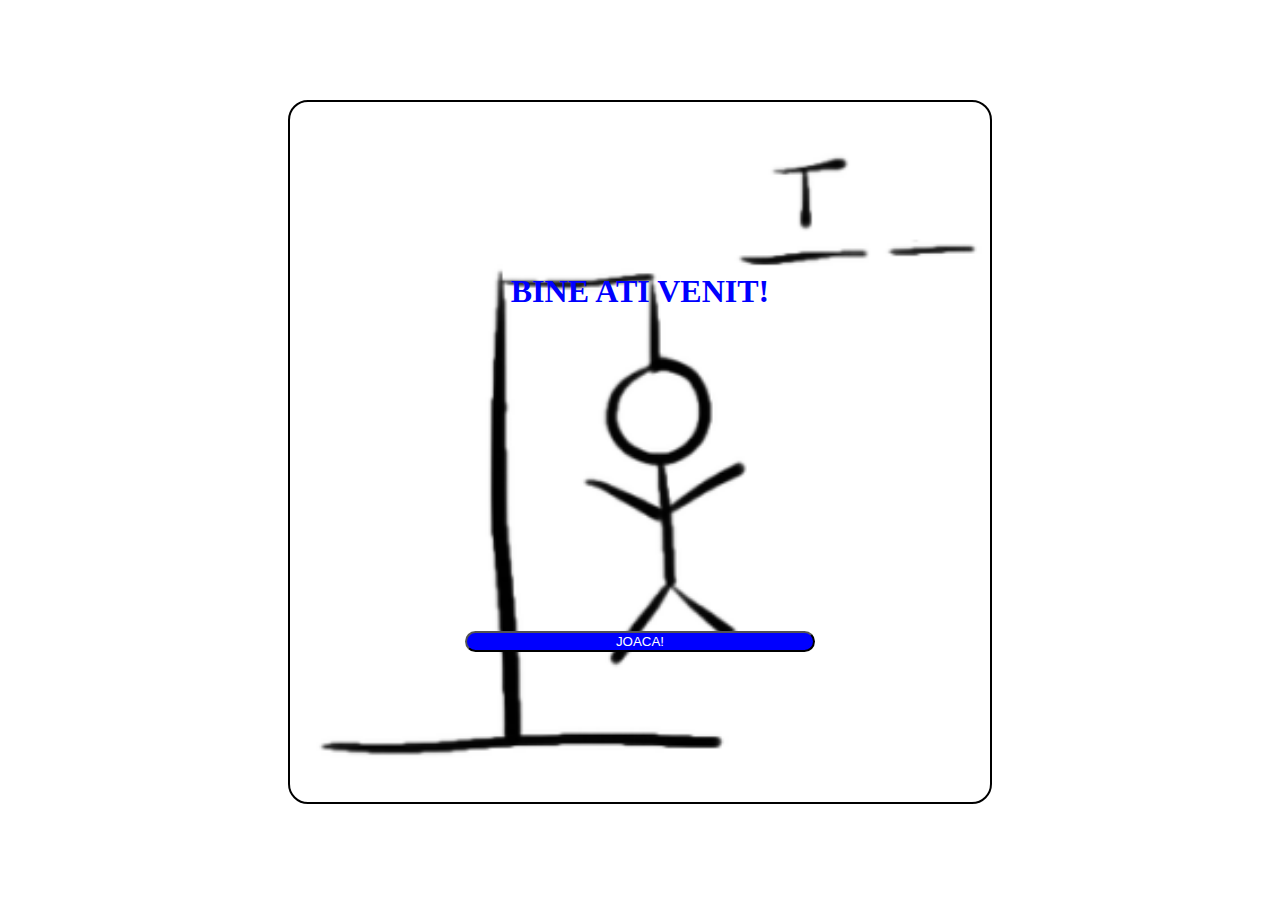
<file: index.html>
<!DOCTYPE html>
<html lang="en">

<head>
    <meta charset="UTF-8">
    <meta http-equiv="X-UA-Compatible" content="IE=edge">
    <meta name="viewport" content="width=device-width, initial-scale=1.0">
    <link rel="stylesheet" href="style.css">
    <title>Document</title>
</head>

<body>


    <div class="container">




    </div>



    <script src="js/function.js"></script>
    <script src="js/app.js"></script>

</body>

</html>
</file>
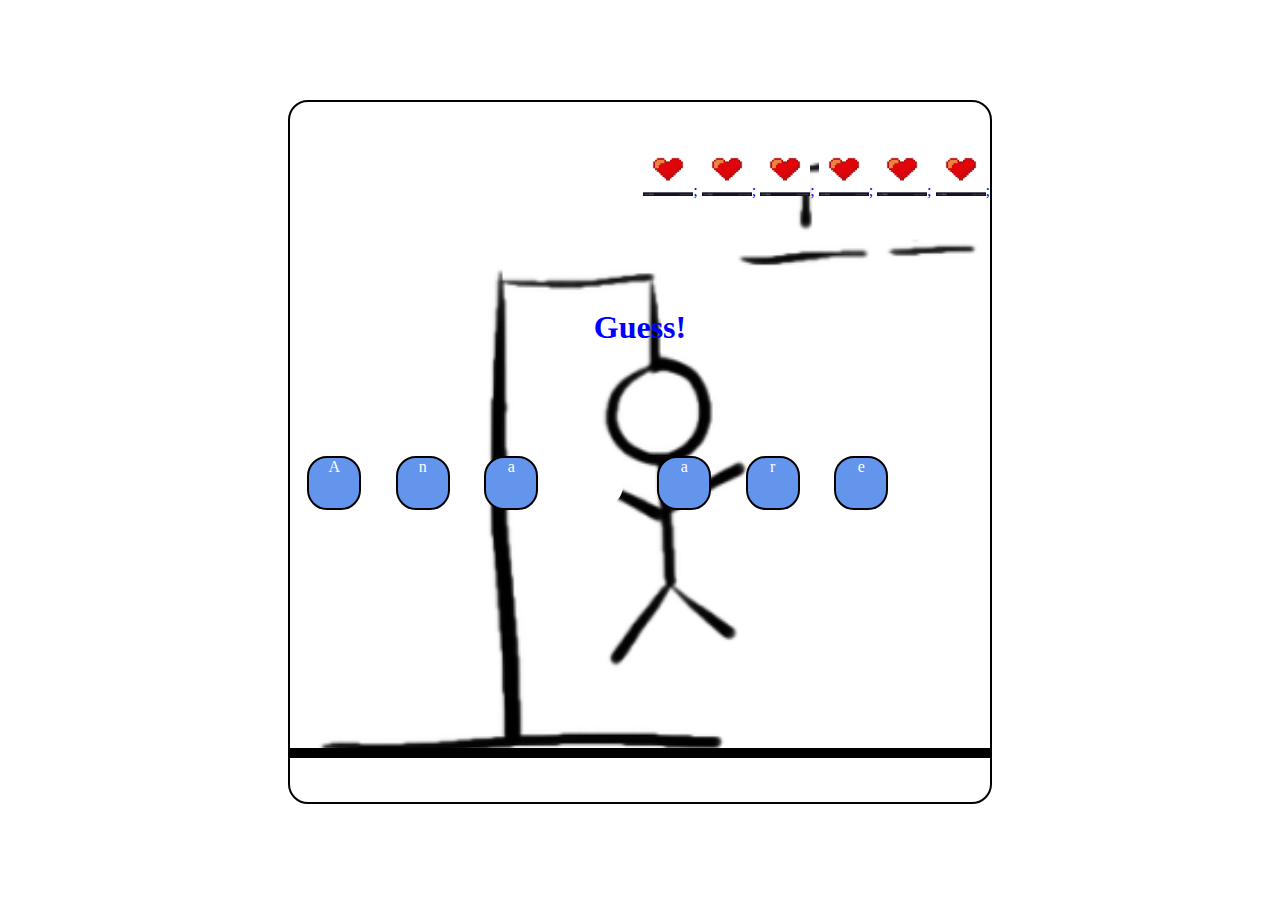
<file: mockup/index1.html>
<!DOCTYPE html>
<html lang="en">

<head>
    <meta charset="UTF-8">
    <meta http-equiv="X-UA-Compatible" content="IE=edge">
    <meta name="viewport" content="width=device-width, initial-scale=1.0">

    <link rel="stylesheet" href="../style.css">
    <title>Document</title>
</head>

<body>
    <div class="container">


    </div>




    <main>

        <div class="life">
            <img src="../img/life.jpg">;
            <img src="../img/life.jpg">;
            <img src="../img/life.jpg">;
            <img src="../img/life.jpg">;
            <img src="../img/life.jpg">;
            <img src="../img/life.jpg">;
        </div>
        <h1>Guess!</h1>
        <aside class="container1">

            <div>A</div>
            <div>n</div>
            <div>a</div>
            <div class="goala"></div>
            <div>a</div>
            <div>r</div>
            <div>e</div>
            <div class="goala"></div>

        </aside>

        <aside class="alfabet">


        </aside>
    </main>




</body>

</html>
</file>
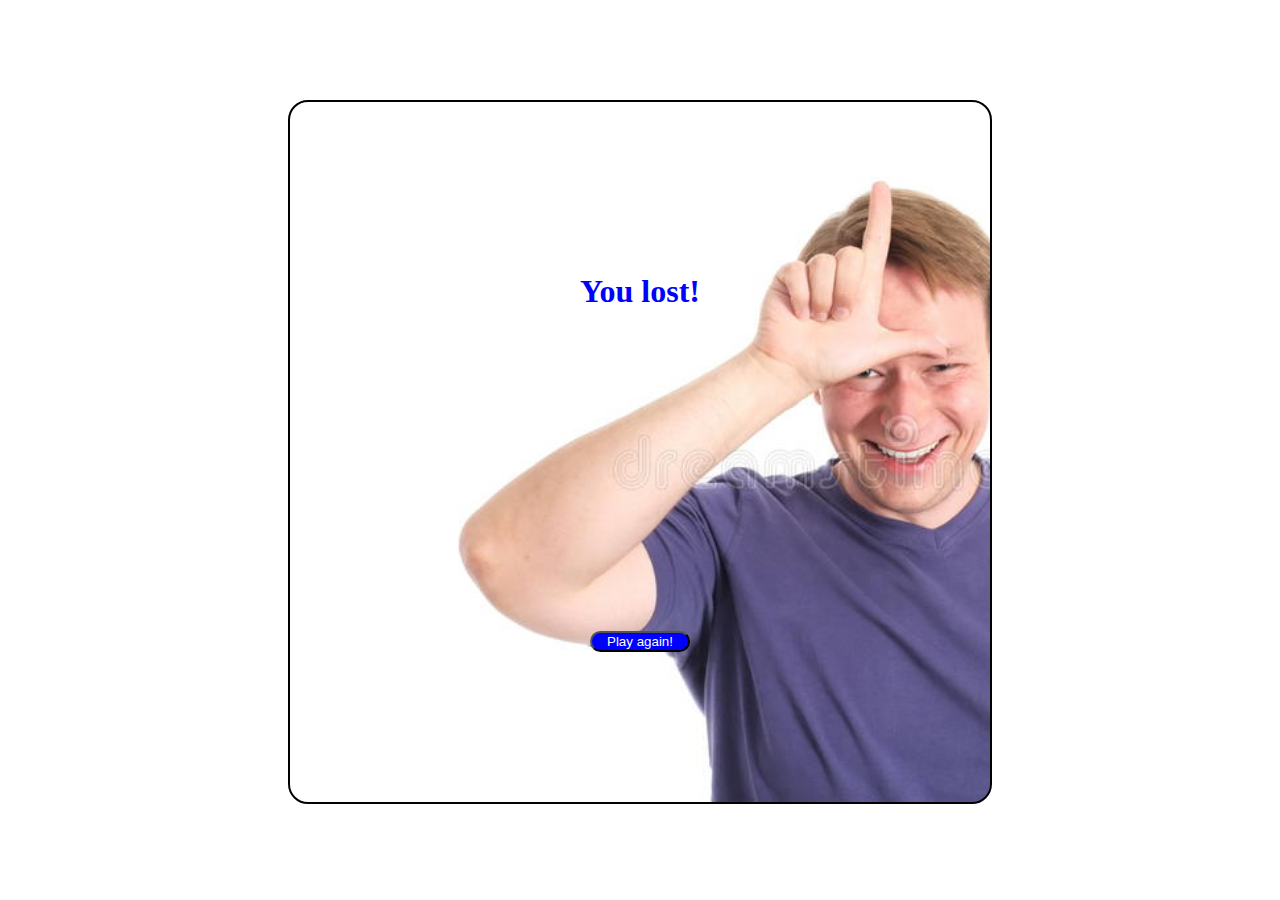
<file: mockup/index3.html>
<!DOCTYPE html>
<html lang="en">

<head>
    <meta charset="UTF-8">
    <meta http-equiv="X-UA-Compatible" content="IE=edge">
    <meta name="viewport" content="width=device-width, initial-scale=1.0">
    <link rel="stylesheet" href="../style.css">
    <title>Document</title>
</head>

<body>


    <main class="loose">
        <h1>You lost!</h1>
        <section>

            <button class="again">Play again!</button>
        </section>

    </main>
</body>

</html>
</file>
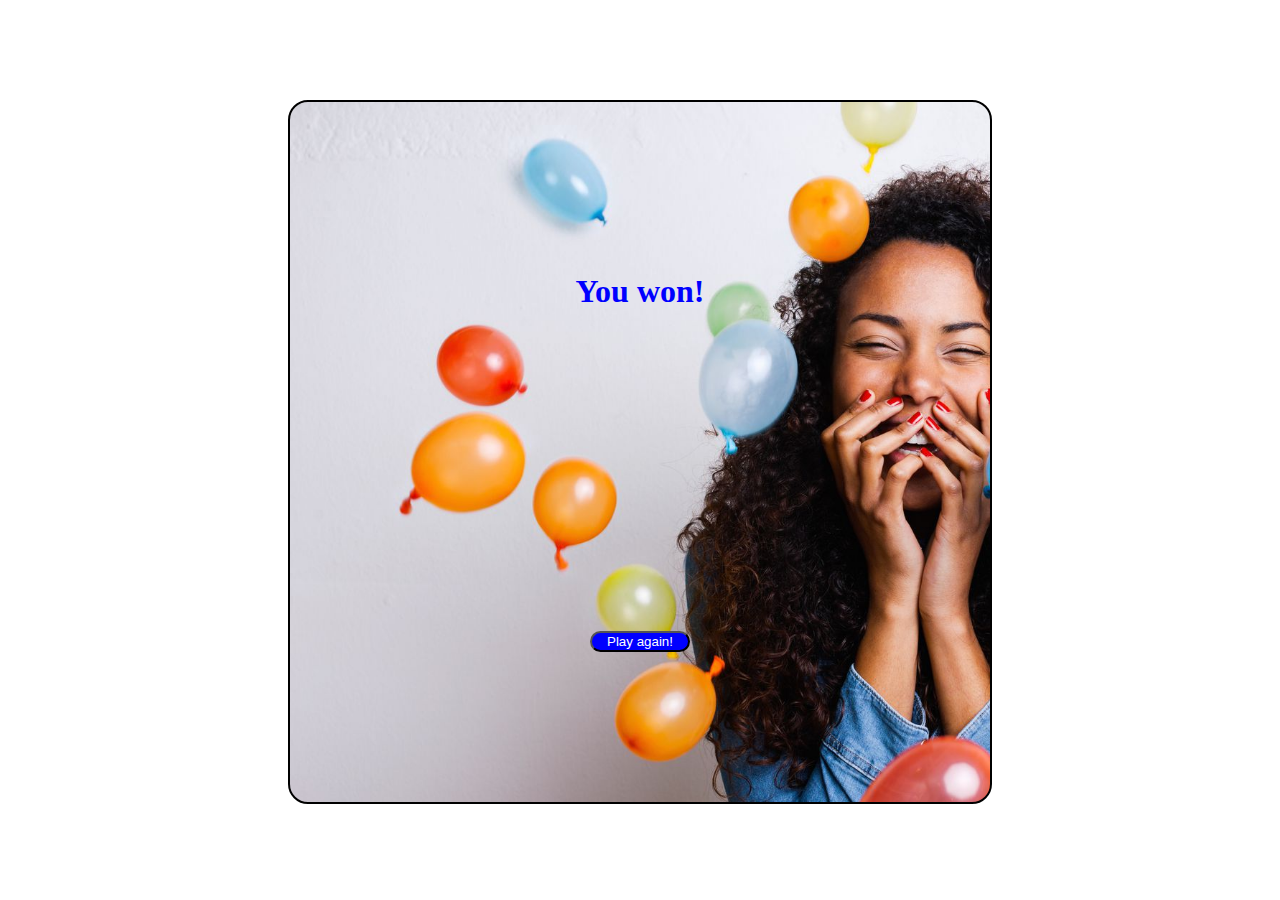
<file: mockup/index4.html>
<!DOCTYPE html>
<html lang="en">

<head>
    <meta charset="UTF-8">
    <meta http-equiv="X-UA-Compatible" content="IE=edge">
    <meta name="viewport" content="width=device-width, initial-scale=1.0">
    <link rel="stylesheet" href="../style.css">
    <title>Document</title>
</head>

<body>


    <main class="win">
        <h1>You won!</h1>

        <section>

            <button class="again">Play again!</button>
        </section>
    </main>
</body>

</html>
</file>
<file: style.css>
main {
    border: 2px solid black;
    width: 700px;
    height: 700px;
    margin: auto;
    margin-top: 100px;
    border-radius: 20px;
    display: flex;
    flex-direction: column;
    justify-content: space-around;
    background-image: url("img/spanzuratoarea.png");
    background-size: cover;
    color: blue;
}

main h1 {
    text-align: center;
}

main button {
    width: 50%;
    align-self: center;
    border-radius: 40px;
    background-color: blue;
    color: white;
}

.life {
    align-self: flex-end;
}

.life img {
    width: 50px;
    height: 50px;
}

.container1 {
    margin-bottom: 150px;
    display: flex;
    flex-direction: row;
    justify-content: space-around;
    text-align: center;
    color: white;
}

.container1 div {
    border: 2px solid black;
    border-radius: 20px;
    height: 50px;
    width: 50px;
    background-color: cornflowerblue;
    text-align: center;
}

.alfabet {
    border: 5px solid black;
    display: grid;
    grid-template-columns: repeat(auto-fit, minmax(100px, 1fr));
    grid-column-gap: 5px;
    grid-row-gap: 5px;
    color: white;
    grid-template-rows: auto;
}

.alfabet button {
    border: 2px solid black;
    border-radius: 20px;
    height: 50px;
    width: 50px;
    background-color: cornflowerblue;
    text-align: center;
}

.loose {
    background-image: url("img/looser.jpg");
    display: flex;
    flex-direction: column;
    align-items: center;
}

.win {
    background-image: url("img/win.jpg");
    display: flex;
    flex-direction: column;
    align-items: center;
}

.again {
    width: 100px;
}

.container1 .goala {
    border: none;
    border-radius: 20px;
    height: 50px;
    width: 50px;
    text-align: center;
    background-color: white;
}
</file>
